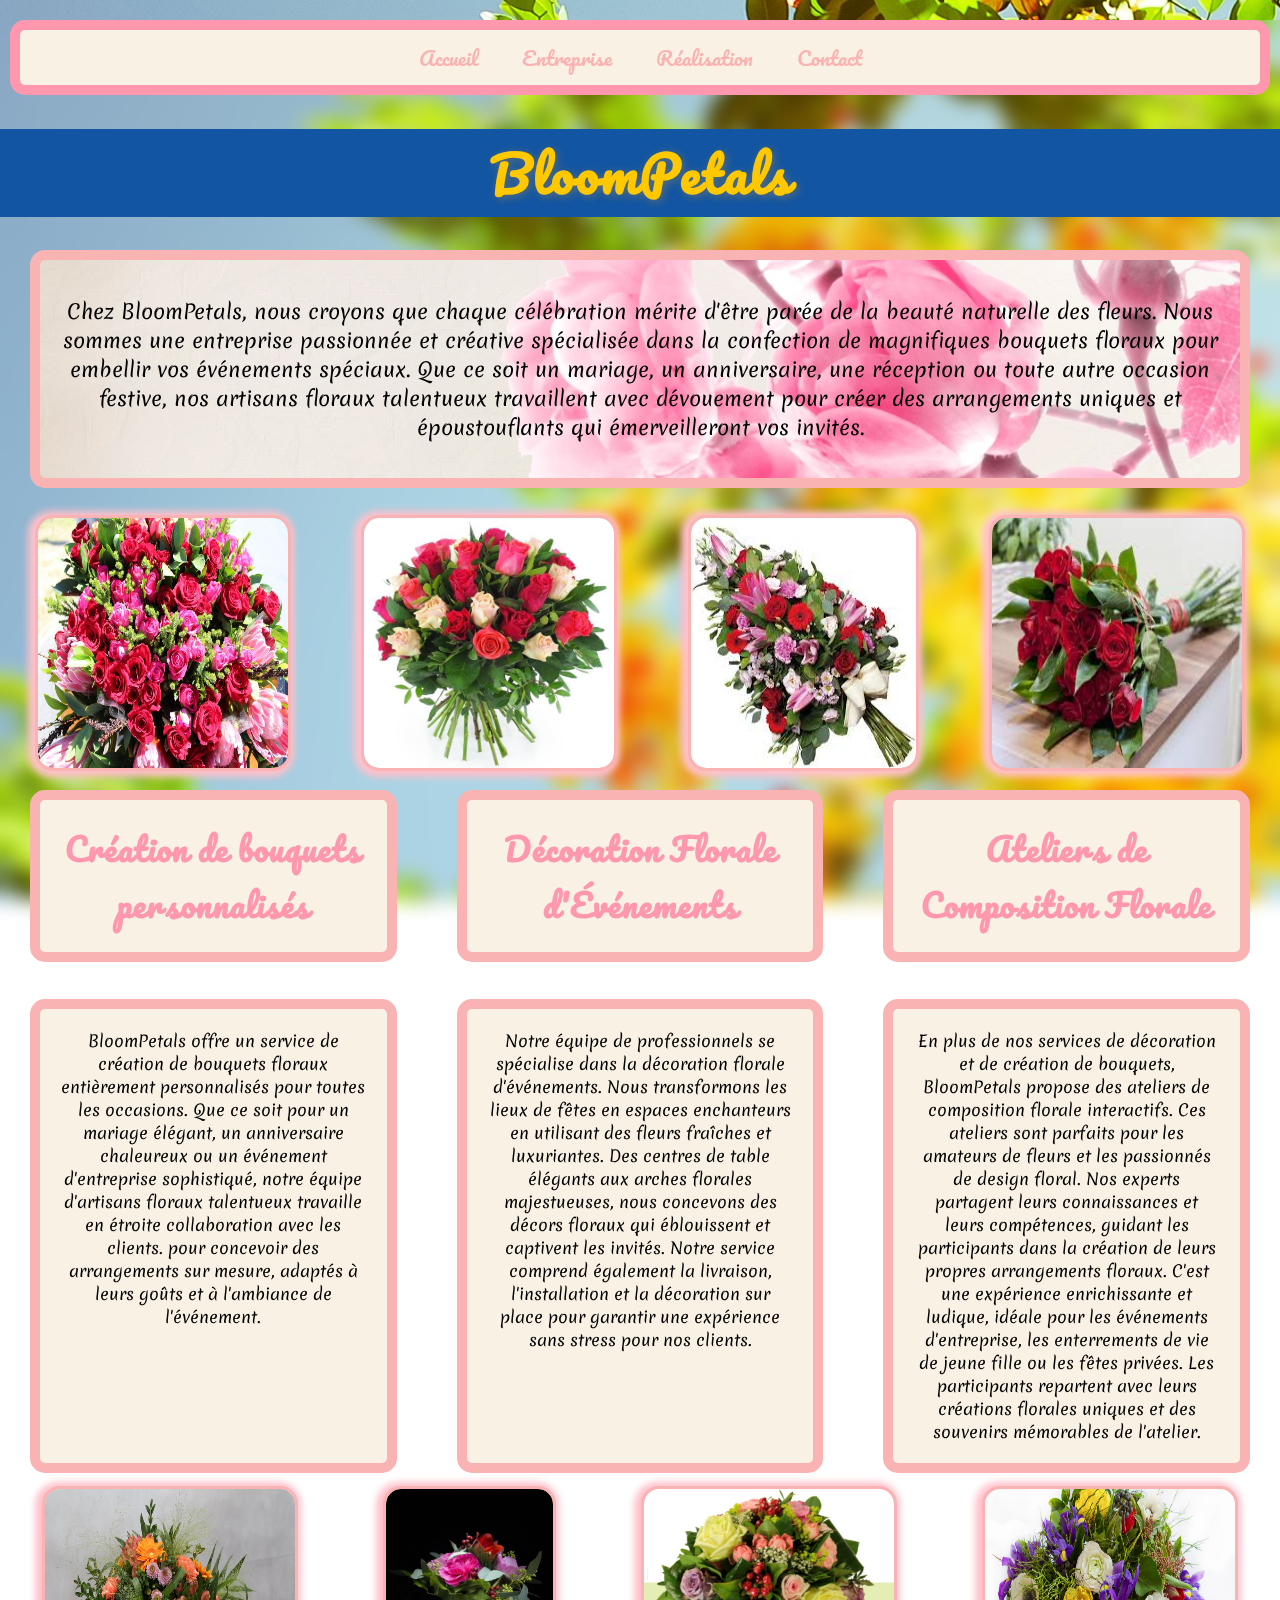
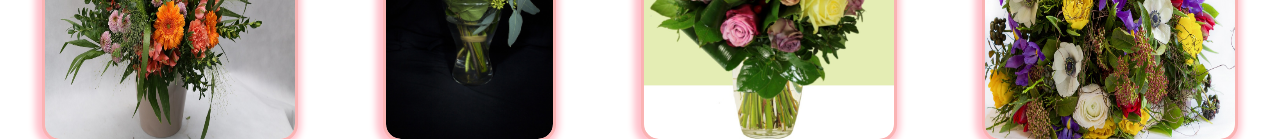
<file: index.html>
<!DOCTYPE html>
<html lang="fr">

<head>
    <meta charset="UTF-8">
    <meta name="viewport" content="width=device-width, initial-scale=1.0">
    <title>Document</title>
    <link rel="stylesheet" href="style.css">
</head>

<body>
    <header>
        <nav class="barrenav">
            <a href="index.html">Accueil</a>
            <a href="entreprise.html">Entreprise</a>
            <a href="realisations.html">Réalisation</a>
            <a href="contact.html">Contact</a>
        </nav>
        <h1 id="BloomPetals">BloomPetals</h1>
    </header>

    <section id="welcomebox">
        <h2 id="welcometext">Chez BloomPetals, nous croyons que chaque célébration mérite d'être parée de la beauté
            naturelle des fleurs. Nous sommes une entreprise passionnée et créative spécialisée dans
            la confection de magnifiques bouquets floraux pour embellir vos événements spéciaux. Que
            ce soit un mariage, un anniversaire, une réception ou toute autre occasion festive, nos
            artisans floraux talentueux travaillent avec dévouement pour créer des arrangements
            uniques et époustouflants qui émerveilleront vos invités.</h2>
    </section>

    <section class="container1">
        <img class="box1" src="./assets/images/Photosfleurs/image1.jpg">
        <img class="box1" src="./assets/images/Photosfleurs/image2.jpg">
        <img class="box1" src="./assets/images/Photosfleurs/image3.jpg">
        <img class="box1" src="./assets/images/Photosfleurs/image4.jpg">
    </section>
    <section>
        <header class="container2">

            <h1 class="box2">Création de bouquets personnalisés</h1>
            <h1 class="box2">Décoration Florale d'Événements</h1>
            <h1 class="box2">Ateliers de Composition Florale</h1>

        </header>
        <article class="container2">
            <p class="box3">
                BloomPetals offre un service de création de
                bouquets floraux entièrement personnalisés pour toutes les occasions. Que ce soit pour un
                mariage élégant, un anniversaire chaleureux ou un événement d'entreprise sophistiqué,
                notre équipe d'artisans floraux talentueux travaille en étroite collaboration avec les clients.
                pour concevoir des arrangements sur mesure, adaptés à leurs goûts et à l'ambiance de
                l'événement.
            </p>

            <p class="box3">
                Notre équipe de professionnels se spécialise dans
                la décoration florale d'événements. Nous transformons les lieux de fêtes en espaces
                enchanteurs en utilisant des fleurs fraîches et luxuriantes. Des centres de table élégants aux
                arches florales majestueuses, nous concevons des décors floraux qui éblouissent et
                captivent les invités. Notre service comprend également la livraison, l'installation et la
                décoration sur place pour garantir une expérience sans stress pour nos clients.
            </p>

            <p class="box3">
                En plus de nos services de décoration et de création
                de bouquets, BloomPetals propose des ateliers de composition florale interactifs. Ces
                ateliers sont parfaits pour les amateurs de fleurs et les passionnés de design floral. Nos
                experts partagent leurs connaissances et leurs compétences, guidant les participants dans
                la création de leurs propres arrangements floraux. C'est une expérience enrichissante et
                ludique, idéale pour les événements d'entreprise, les enterrements de vie de jeune fille ou
                les fêtes privées. Les participants repartent avec leurs créations florales uniques et des
                souvenirs mémorables de l'atelier.
            </p>
        </article>
    </section>

    <section class="container1">
        <img class="box1" src="./assets/images/Photosfleurs/image5.jpg">
        <img class="box1" src="./assets/images/Photosfleurs/image6.jpg">
        <img class="box1" src="./assets/images/Photosfleurs/image7.jpg">
        <img class="box1" src="./assets/images/Photosfleurs/image8.jpg">
    </section>

</body>

</html>
</file>
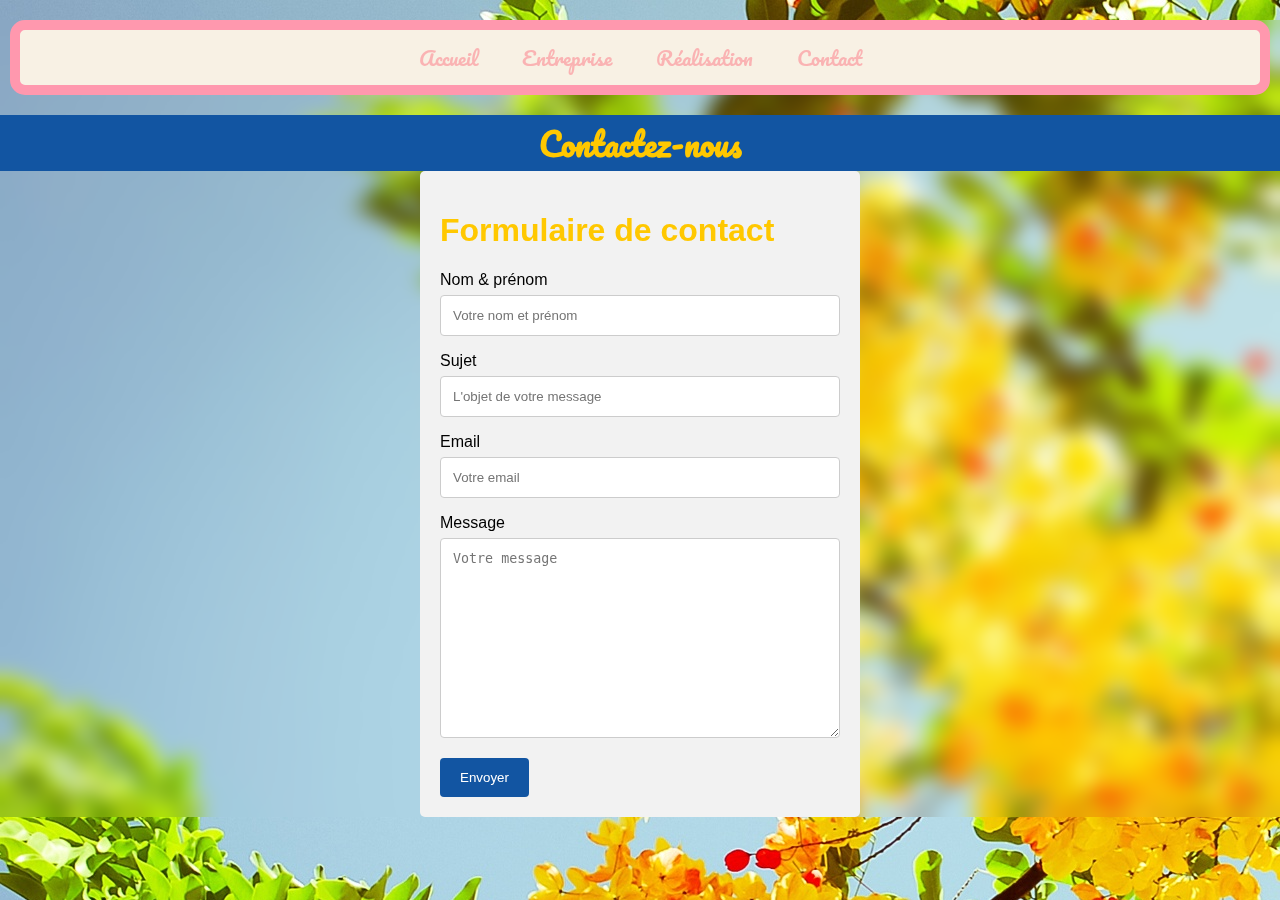
<file: contact.html>
<!DOCTYPE html>
<html lang="fr">

<head>
    <meta charset="UTF-8">
    <meta name="viewport" content="width=device-width, initial-scale=1.0">
    <title>Document</title>
    <link rel="stylesheet" href="style.css">
</head>

<body>
    <header>
        <nav class="barrenav">
            <a href="index.html">Accueil</a>
            <a href="entreprise.html">Entreprise</a>
            <a href="realisations.html">Réalisation</a>
            <a href="contact.html">Contact</a>
        </nav>
        <h1 id="ContactTitre">
            Contactez-nous
        </h1>
    </header>

    <div class="container99">
        <h1>Formulaire de contact</h1>
        <form action="/action_page.php">
          <label for="fname">Nom & prénom</label>
          <input type="text" id="fname" name="firstname" placeholder="Votre nom et prénom">
      
          <label for="sujet">Sujet</label>
          <input type="text" id="sujet" name="sujet" placeholder="L'objet de votre message">
      
          <label for="emailAddress">Email</label>
          <input id="emailAddress" type="email" name="email" placeholder="Votre email">
      
      
          <label for="subject">Message</label>
          <textarea id="subject" name="subject" placeholder="Votre message" style="height:200px"></textarea>
      
          <input type="submit" value="Envoyer">
        </form>
      </div>
</body>

</html>
</file>
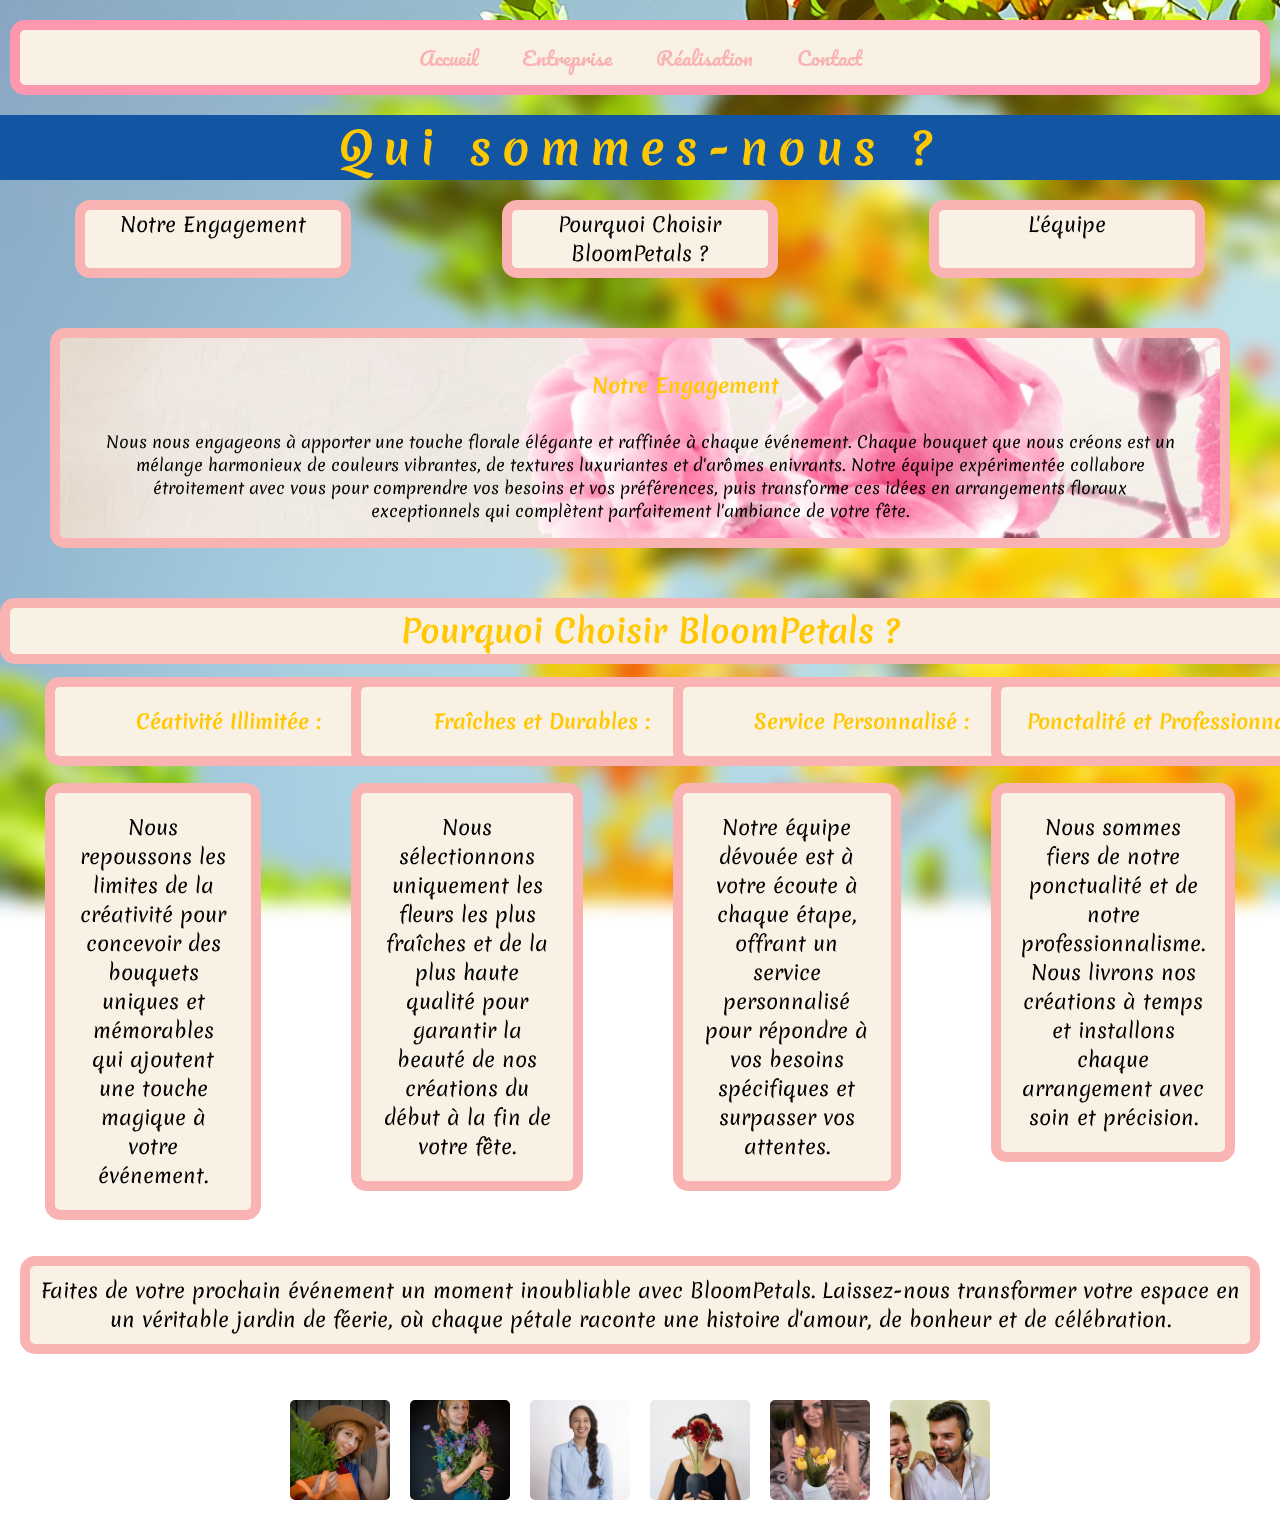
<file: entreprise.html>
<!DOCTYPE html>
<html lang="fr">

<head>
    <meta charset="UTF-8">
    <meta name="viewport" content="width=device-width, initial-scale=1.0">
    <title>Document</title>
    <link rel="stylesheet" href="style.css">
</head>

<body>
    <header>
        <nav class="barrenav">
            <a href="index.html">Accueil</a>
            <a href="entreprise.html">Entreprise</a>
            <a href="realisations.html">Réalisation</a>
            <a href="contact.html">Contact</a>
        </nav>


        <h1 id="QuiSommeNous">
            Qui sommes-nous ?
        </h1>
    </header>
    <nav class="container3">
        <a href="#Notre_Engagement" class="box5">Notre Engagement</a>
        <a href="#Pourquoi_Choisir_BloomPetals" class="box5">Pourquoi Choisir BloomPetals ?</a>
        <a href="#L'équipe" class="box5">L'équipe</a>
    </nav>


    <section class="container4">
        <h1 class="box6" id="Notre_Engagement">Notre Engagement</h1>
        <p class="box7">
            Nous nous engageons à apporter une touche florale élégante et raffinée à chaque
            événement. Chaque bouquet que nous créons est un mélange harmonieux de couleurs
            vibrantes, de textures luxuriantes et d'arômes enivrants. Notre équipe expérimentée
            collabore étroitement avec vous pour comprendre vos besoins et vos préférences, puis
            transforme ces idées en arrangements floraux exceptionnels qui complètent parfaitement
            l'ambiance de votre fête.
        </p>
    </section>
    <header >
        <h1 id="Pourquoi_Choisir_BloomPetals">Pourquoi Choisir BloomPetals ?</h1>
    </header>

    <section class="container5">

        

        <article >
            <h1 class="box8">Céativité Illimitée :</h1>
            <h2 class="box9">
                Nous repoussons les limites de la créativité pour concevoir des
                bouquets uniques et mémorables qui ajoutent une touche magique à votre
                événement.
            </h2>
        </article>

        <article >
           <h1 class="box8"> Fraîches et Durables : </h1>
            <h2 class="box9">
                Nous sélectionnons uniquement les fleurs les plus
                fraîches et de la plus haute qualité pour garantir la beauté de nos créations du début
                à la fin de votre fête.
            </h2>
        </article>

        <article>
           
               <h1 class="box8">Service Personnalisé :</h1>
            
            <h2 class="box9">
                Notre équipe dévouée est à votre écoute à chaque étape,
                offrant un service personnalisé pour répondre à vos besoins spécifiques et surpasser
                vos attentes.
            </h2>
        </article>

        <article>
           
            <h1 class="box8">Ponctalité et Professionnalisme :</h1>
            
            <h2 class="box9">
                Nous sommes fiers de notre ponctualité et de
                notre professionnalisme. Nous livrons nos créations à temps et installons chaque
                arrangement avec soin et précision.
            </h2>
        </article>
    </section>
    <section>
        <article>
            <p id="EntrepriseText">
                Faites de votre prochain événement un moment inoubliable avec BloomPetals. Laissez-nous
                transformer votre espace en un véritable jardin de féerie, où chaque pétale raconte une
                histoire d'amour, de bonheur et de célébration.
            </p>
        </article>
    </section>
    

    <div class="photo-membres">
        <ul class="image-list">
            <li data-name="Syd">
                <img src="./assets/images/Portrait/photo1.jpg" alt="Syd">
                <div class="tooltip">Justine Bertha</div>
            </li>
            <li data-name="Waters">
                <img src="./assets/images/Portrait/photo2.jpg" alt="Waters">
                <div class="tooltip">Alphonsine Duprès</div>
            </li>
            <li data-name="Gilmour">
                <img src="./assets/images/Portrait/photo3.jpg" alt="Gilmour">
                <div class="tooltip">Agathe Malbarée</div>
            </li>
            <li data-name="Wright">
                <img src="./assets/images/Portrait/photo4.jpg" alt="Wright">
                <div class="tooltip">Béatrice Magueule</div>
            </li>
            <li data-name="Mason">
                <img src="./assets/images/Portrait/photo5..jpg" alt="Mason">
                <div class="tooltip">Clémentine Apeuprés</div>
            </li>
            <li data-name="Mason">
                <img src="./assets/images/Portrait/photo6.jpg" alt="Mason">
                <div class="tooltip">Maucice Grove et Léa Pallah</div>
            </li>
            
        </ul>
    </div>

</body>

</html>
</file>
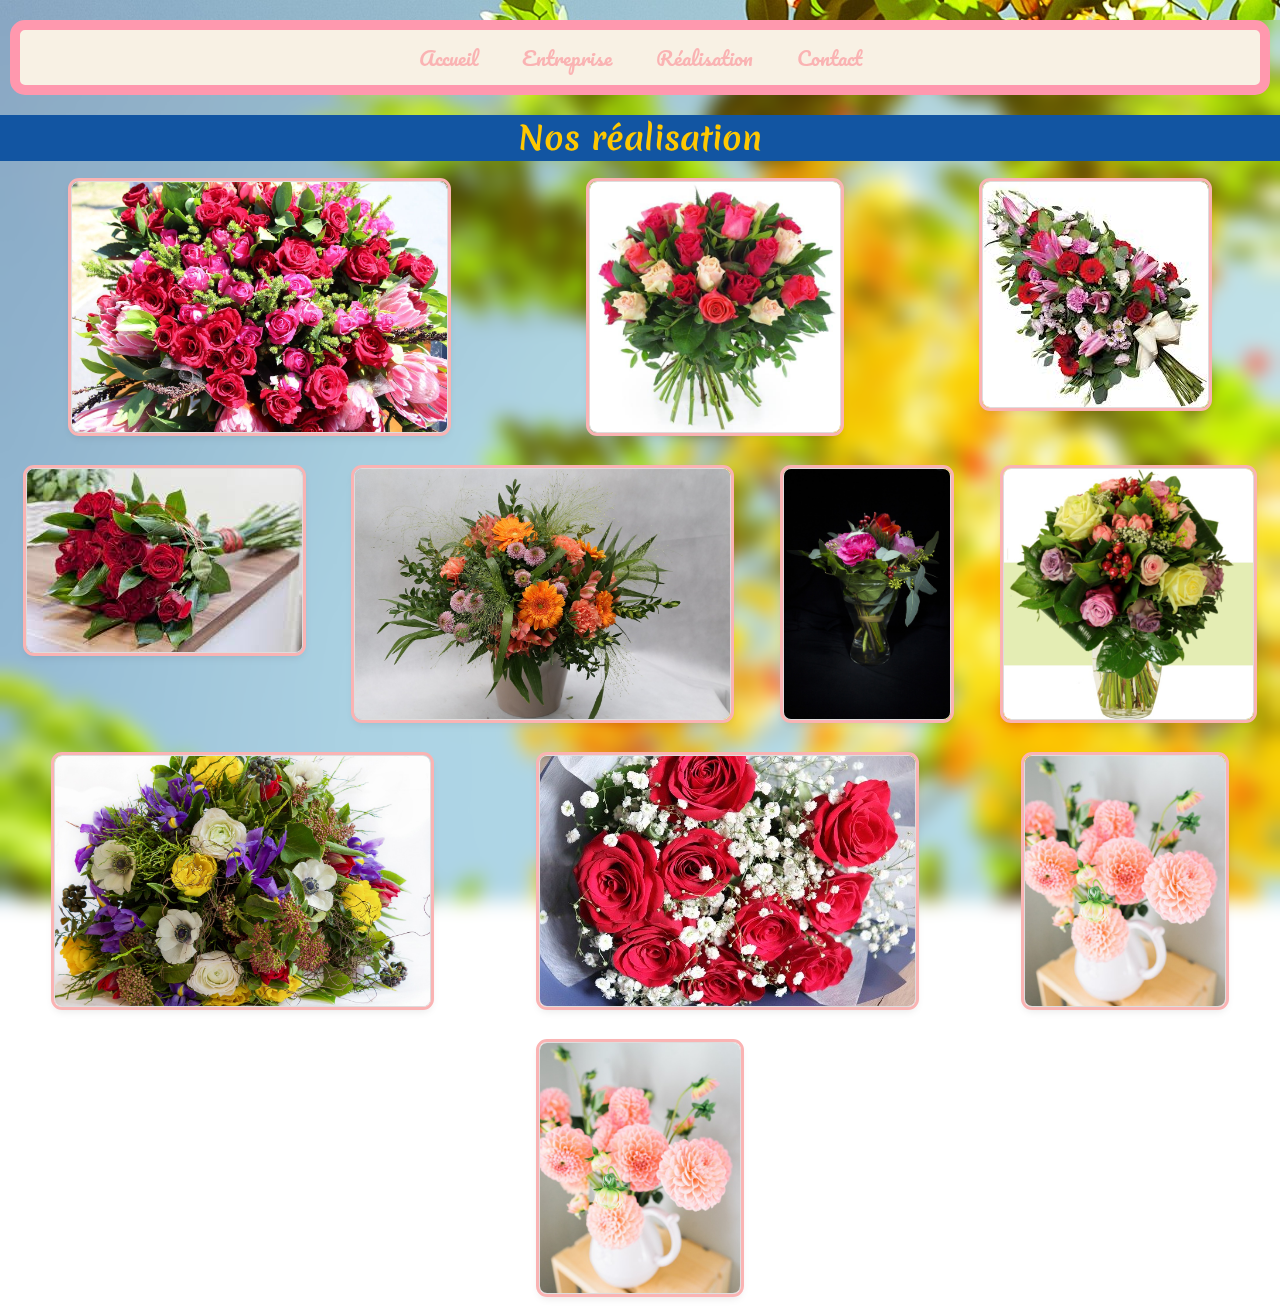
<file: realisations.html>
<!DOCTYPE html>
<html lang="fr">

<head>
    <meta charset="UTF-8">
    <meta name="viewport" content="width=device-width, initial-scale=1.0">
    <title>Document</title>
    <link rel="stylesheet" href="style.css">
</head>

<body>
    <header>
        <nav class="barrenav">
            <a href="index.html">Accueil</a>
            <a href="entreprise.html">Entreprise</a>
            <a href="realisations.html">Réalisation</a>
            <a href="contact.html">Contact</a>
        </nav>
        <div>
            <h1 id="realtion">Nos réalisation</h1>
        </div>
        <div class="container7">
            <div>
                <img class="box10" src="./assets/images/Photosfleurs/image1.jpg" alt="Bouquet de Fleurs">
            </div>
            <div>
                <img class="box10" src="./assets/images/Photosfleurs/image2.jpg" alt="Bouquet de Fleurs">
            </div>
            <div>
                <img class="box10" src="./assets/images/Photosfleurs/image3.jpg" alt="Bouquet de Fleurs">
            </div>
            <div>
                <img class="box10" src="./assets/images/Photosfleurs/image4.jpg" alt="Bouquet de Fleurs">
            </div>
            <div>
                <img class="box10" src="./assets/images/Photosfleurs/image5.jpg" alt="Bouquet de Fleurs">
            </div>
            <div>
                <img class="box10" src="./assets/images/Photosfleurs/image6.jpg" alt="Bouquet de Fleurs">
            </div>
            <div>
                <img class="box10" src="./assets/images/Photosfleurs/image7.jpg" alt="Bouquet de Fleurs">
            </div>
            <div>
                <img class="box10" src="./assets/images/Photosfleurs/image8.jpg" alt="Bouquet de Fleurs">
            </div>
            <div>
                <img class="box10" src="./assets/images/Photosfleurs/image9.jpg" alt="Bouquet de Fleurs">
            </div>
            <div>
                <img class="box10" src="./assets/images/Photosfleurs/image10.jpg" alt="Bouquet de Fleurs">
            </div>
            <div>
                <img class="box10" src="./assets/images/Photosfleurs/image10.jpg" alt="Bouquet de Fleurs">
            </div>
        </div>
    </header>
</body>

</html>
</file>
<file: style.css>
@import url('https://fonts.googleapis.com/css2?family=Pacifico&display=swap');
@import url('https://fonts.googleapis.com/css2?family=Merienda&display=swap');

body {
    background-image: url(./assets/images/motif\ floral1.jpg);
    backdrop-filter: blur(10px);
    margin: 0%;
    background-attachment: fixed;
}

.barrenav {
    background-color: rgb(248, 241, 228);
    border-radius: 15px; 
    margin: 20px 10px;
    text-align: center;
    border: 10px solid rgb(255, 152, 174);
    list-style-type: none;
    padding: 10px;
    font-size: 16px; 
    font-family: 'Pacifico', cursive;
}

.barrenav a {
    color: rgb(250, 179, 179);
    text-decoration: none;
    border: 10px solid transparent;
    box-sizing: border-box;
    border-radius: 15px;
    padding: 3px 10px; 
    font-size: 20px;
}

.barrenav a:hover {
    border-color: rgb(255, 152, 174);
}

#BloomPetals {
    background-color: #1255a2;
    color: #ffc800;
    text-align: center;
    font-family: 'Pacifico', cursive;
    font-size: 50px;
    text-shadow: 2px 2px 10px rgba(253, 165, 34, 0.315);
    letter-spacing: 2px;
}

#welcomebox {
    padding: 20px; 
    background-image: url(./assets/images/motif\ floral.jpg); 
    background-color: rgb(248, 241, 228);
    border: 10px solid rgb(250, 179, 179);
    border-radius: 15px;
    margin: 30px;
    
}

#welcometext {
    font-family: 'Merienda', cursive;
    font-size: 20px;
    font-weight: normal;
    text-align: center;
}

.container1 {
    display: flex;
    flex-direction: row;
    justify-content: space-around;
}

.box1 {
    display: grid;
    max-width: 250px;
    max-height: 250px;
    outline: solid rgb(250, 179, 179);
    border-radius: 15px;
    box-shadow: -2px 1px 7px 8px pink;
}

.container2 {
    display: flex;
    flex-direction: row;
    justify-content: space-around;
    font-family: 'Pacifico', cursive;
    
}

.box2 {
    color: rgb(255, 152, 174);
    box-sizing: content-box;
    width: 40%;
    text-align: center;
    padding: 20px;
    margin-left: 30px;
    margin-right: 30px;
    background-size: cover;
    background-color:rgb(248, 241, 228);
    border: 10px solid;
    border-color:rgb(250, 179, 179);
    border-radius: 15px;
    font-family: 'Pacifico', cursive;
    letter-spacing: 1px;
    
}

.box3 {
    box-sizing: content-box;
    width: 40%;
    text-align: center;
    padding: 20px;
    margin-left: 30px;
    margin-right: 30px;
    background-size: cover;
    background-color:rgb(248, 241, 228);
    border: 10px solid;
    border-color: rgb(250, 179, 179);
    border-radius: 15px;
    font-family: 'Merienda', cursive;
    
}

.box4 {
    display: grid;
    max-width: 250px;
    max-height: 250px;
    outline: solid rgb(250, 179, 179);
    border-radius: 15px;
    box-shadow: -2px 1px 7px 8px pink;
}

.container3 {
    display: flex;
    flex-direction: row;
    justify-content: space-around;
    margin: auto;

}

.box5 {
    background-color:rgb(248, 241, 228);
    width: 20%;
    text-align: center;
    font-size: 20px;
    border-radius: 15px;
    border: 10px solid rgb(250, 179, 179);
    text-decoration: none;
    color: black;
    font-family: 'Merienda', cursive;
}

.container4 {
    background-image: url(./assets/images/motif\ floral.jpg);
    display: flex;
    flex-direction: column;
    background-color: rgb(248, 241, 228);
    margin: 50px;
    border: 10px solid rgb(250, 179, 179);
    border-radius: 15px;
}

.box6 {
    text-align: center;
    padding-top: 20px;
    font-size: 20px;
    margin-left: 45px;
    margin-right: 45px;
    font-family: 'Merienda', cursive;
}

.box7 {
    text-align: center;
    margin-left: 45px;
    margin-right: 45px;
    font-family: 'Merienda', cursive;
    
}
#Pourquoi_Choisir_BloomPetals {
    text-align: center;
    background-color: rgb(248, 241, 228);
    border: 10px solid rgb(250, 179, 179);
    border-radius: 15px;
    margin: auto;
    font-family: 'Merienda', cursive;
    
}

.container5 {

    display: flex;
    flex-direction: row;
    justify-content: space-around;
}
.box8 {
   text-align: center;
   background-color: rgb(248, 241, 228);
   margin-left: 45px;
    margin-right: 45px;
    padding: 20px;
    border: 10px solid rgb(250, 179, 179);
    border-radius: 15px;
    font-size: 20px;
    font-family: 'Merienda', cursive;
}

.box9 {
    text-align: center;
    background-color: rgb(248, 241, 228);
    margin-left: 45px;
    margin-right: 45px;
    padding: 20px;
    border: 10px solid rgb(250, 179, 179);
    border-radius: 15px;
    font-weight: normal;
    font-size: 20px;
    font-family: 'Merienda', cursive;
}
#EntrepriseText {
    text-align: center;
    font-size: 20px;
    margin: 20px;
    padding: 10px;
    background-color: rgb(248, 241, 228);
    border: 10px solid rgb(250, 179, 179);
    border-radius: 15px;
    font-family: 'Merienda', cursive;
}
.photo-membres {
    display: flex;
    justify-content: center;
}

.photo-membres .image-list {
    list-style: none;
    padding: 0;
    display: flex;
    position: relative;
}

.photo-membres .image-list li {
    margin: 10px;
    transition: transform 0.3s;
    position: relative;
    cursor: pointer;
    z-index: 1;
}

.photo-membres .image-list img {
    width: 100px;
    height: 100px;
    object-fit: cover;
    transition: transform 0.3s;
    border-radius: 5px;
    position: relative;
    z-index: 1;
}

.photo-membres .image-list li:hover {
    transform: scale(3);
    z-index: 2;
}

.photo-membres .image-list .tooltip {
    position: absolute;
    bottom: -30px;
    left: 50%;
    transform: translateX(-50%);
    background: rgba(0, 0, 0, 0.7);
    color: #e53596;
    padding: 5px;
    border-radius: 5px;
    opacity: 0;
    transition: opacity 0.3s, transform 0.3s;
    visibility: hidden;
}

.photo-membres .image-list li:hover .tooltip {
    opacity: 1;
    visibility: visible;
    transform: translateY(0);
    font-size: 8px; 
}

.photo-membres .image-list .tooltip::after {
    content: attr(data-name);
    position: absolute;
    top: 100%;
    left: 50%;
    transform: translateX(-50%);
    font-size: 14px; 
}
.box10 {
    display: grid;
    max-width: 250px;
    max-height: 250px;
    outline: solid rgb(250, 179, 179);
    border-radius: 15px;
    box-shadow: 10px 5px 5px pink;
    margin: 20px;
}
#realtion {
    text-align: center;
    background-color: #1255a2;
    margin: auto;
    font-family: 'Merienda', cursive;
}

.container7 {
    display: flex;
    justify-content: space-around;
    flex-wrap: wrap;
}

.box10 {
    max-width: 100%; 
    height: auto; 
    margin-bottom: 15px; 
    border: 1px solid #ddd; 
    border-radius: 8px; 
    box-shadow: 0 4px 8px rgba(0, 0, 0, 0.1); 
}


.box10:hover {
    transform: scale(1.3); /* Légère mise à l'échelle au survol de la souris */
}



#ContactTitre {
    color: #ffc800;
    text-align: center;
    background-color: #1255a2;
    margin: auto;
    font-family: 'Pacifico', cursive;
}
.container8 {
    display: flex;
    flex-direction: column;
    background-color: rgb(248, 241, 228);
    margin: 50px;
    border: 10px solid rgb(250, 179, 179);
    border-radius: 15px;
    padding: 20px
}
.box12 {
    font-family: 'Merienda', cursive;
    
}
#QuiSommeNous {
    font-family: 'Merienda', cursive;
    font-size: 45px;
    text-align: center;
    letter-spacing: 10px;
    background-color: #1255a2;
    margin: auto;
    margin-bottom: 20px;
}

body {font-family: Arial, Helvetica, sans-serif;
    padding: 0px;}
  
  input[type=text], textarea, input[type=email] {
    width: 100%;
    padding: 12px;
    border: 1px solid #ccc;
    border-radius: 4px;
    box-sizing: border-box;
    margin-top: 6px;
    margin-bottom: 16px;
    margin-right: 0px;
    margin-left: 0px;
    resize: vertical;
  }
  label{margin-right: 0px;
    margin-left: 0px;
    width: 100%;}
  
  input[type=submit] {
    background-color: #1255a2;
    color: white;
    padding: 12px 20px;
    border: none;
    border-radius: 4px;
    cursor: pointer;
  }
  
  input[type=submit]:hover {
    background-color: #1872D9;
  }
  
  .container99 {
    box-sizing : border-box;
    border-radius:5px;
    background-color:#f2f2f2;
    padding:20px;
    width: 100%;
    max-width: 440px;
    margin:0 auto;
  }
  h1  {
    color: #ffc800;
    width: 100%;
  }
</file>
